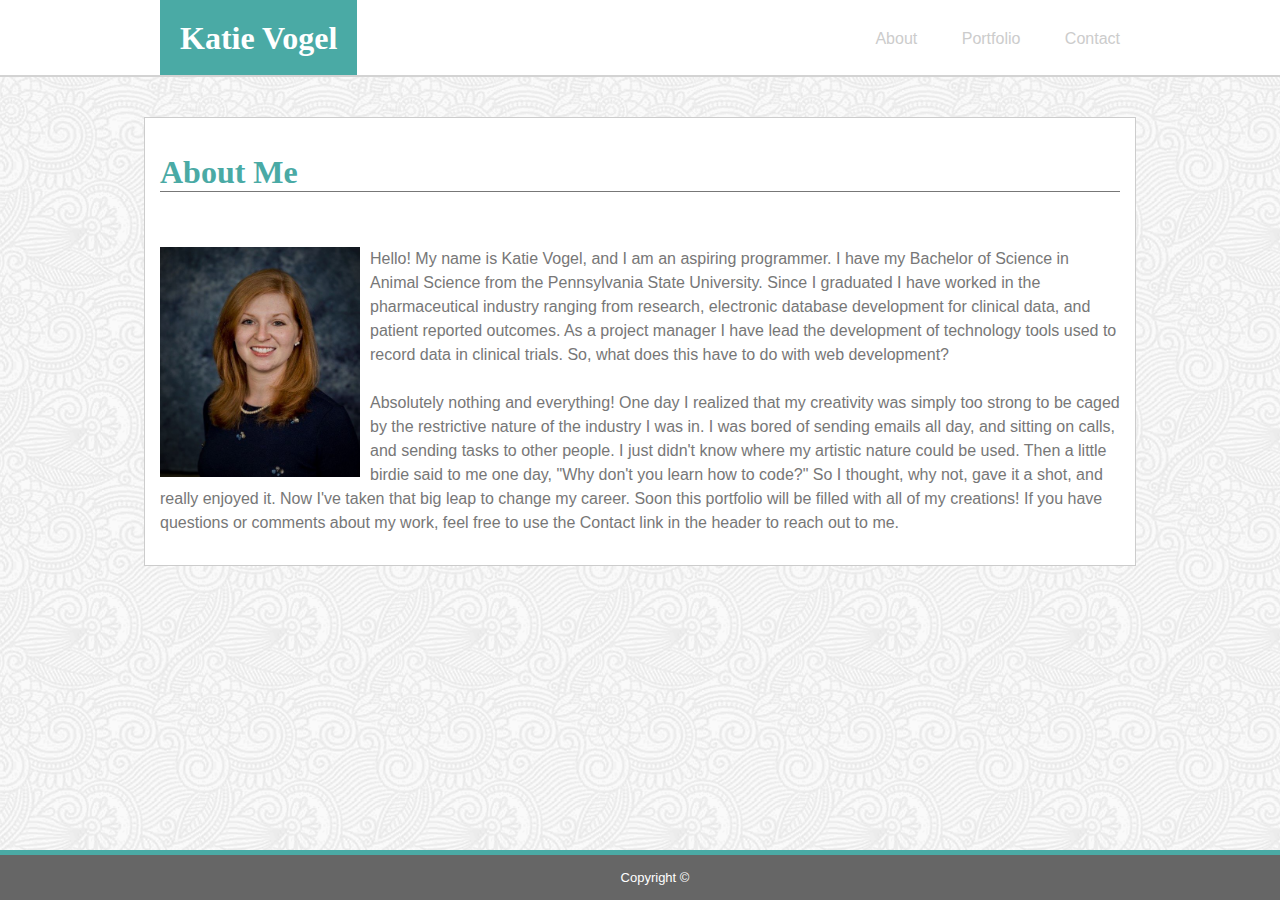
<file: index.html>
<!DOCTYPE html>
<html lang="en-us">
<head>
    <meta charset="UTF-8" />
    <meta name="viewport" content="width=device-width, initial-scale=1, shrink-to-fit=no">
    <title>About Katie Vogel</title>
    <link rel="stylesheet" type="text/css" href="Assets/CSS/style.css">

</head>

<body>
    <div class="header-space">
        <header>
            <h1 class="header-name">Katie Vogel</h1>
        <div class="navbar">
            <a class="index" href="index.html">About</a>
            <a class="portfolio" href="portfolio.html">Portfolio</a>
            <a class="contact" href="contact.html">Contact</a> 
        </div>
        </header>
    </div>

    <div class="wrapper">
        <h1 class="section">About Me</h1>
        <br />
                <p>
                <img class="me" height=230 width=200 src="Assets/Images/IMG_2296.JPG" alt="Katie Vogel">
                Hello! My name is Katie Vogel, and I am an aspiring programmer. I have my Bachelor of Science in Animal Science from the Pennsylvania State University. Since I graduated I have worked in the pharmaceutical industry ranging from research, electronic database development for clinical data, and patient reported outcomes. As a project manager I have lead the development of technology tools used to record data in clinical trials. So, what does this have to do with web development?
                <br />
                <br />
                Absolutely nothing and everything! One day I realized that my creativity was simply too strong to be caged by the restrictive nature of the industry I was in. I was bored of sending emails all day, and sitting on calls, and sending tasks to other people.  I just didn't know where my artistic nature could be used. Then a little birdie said to me one day, "Why don't you learn how to code?" So I thought, why not, gave it a shot, and really enjoyed it. Now I've taken that big leap to change my career. Soon this portfolio will be filled with all of my creations! If you have questions or comments about my work, feel free to use the Contact link in the header to reach out to me.
                </p>
            </div>
    </div>
    <div class="footer">Copyright ©</div>
</body>
</html>
</file>
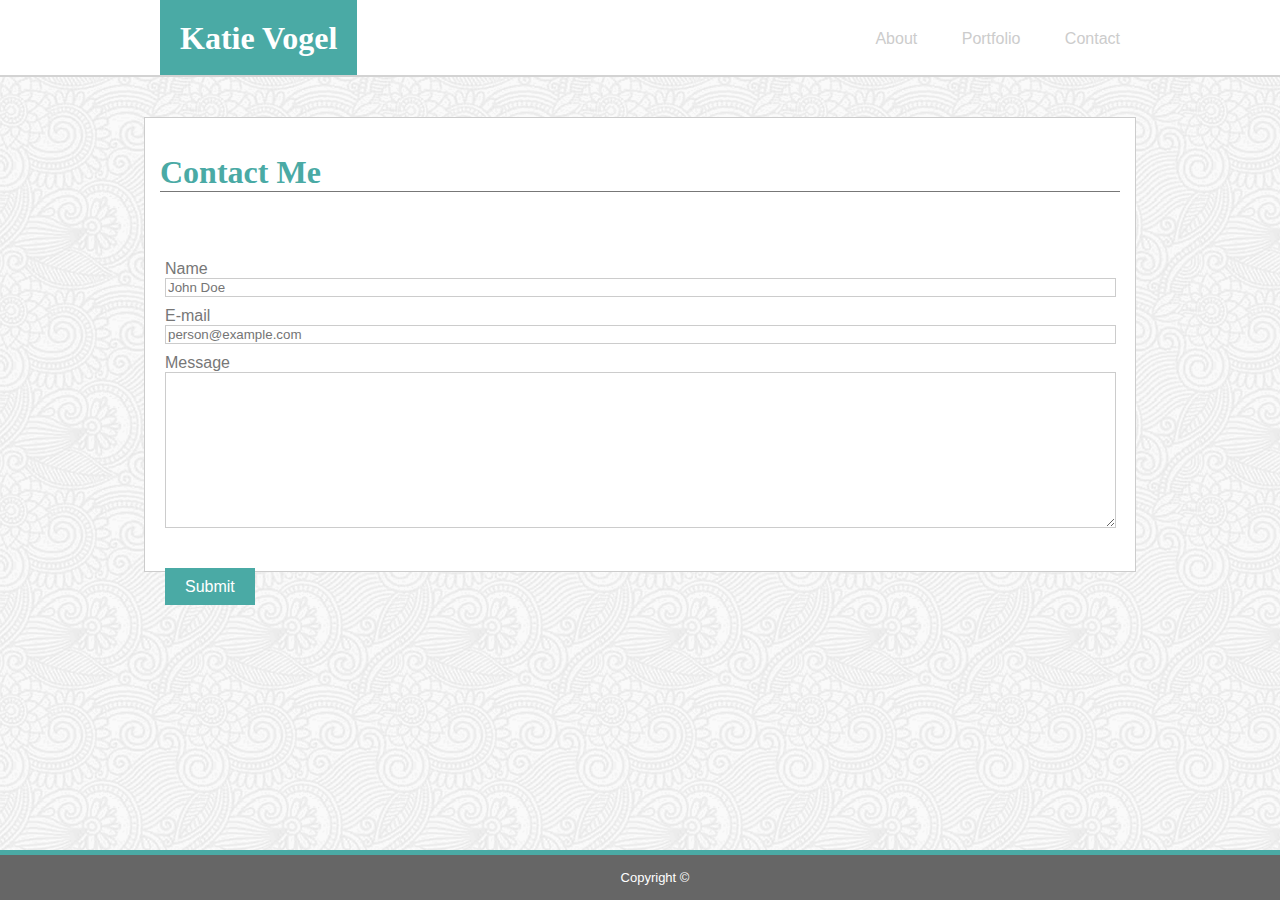
<file: contact.html>
<!DOCTYPE html>
<html lang="en-us">
<head>
    <meta charset="UTF-8" />
    <meta name="viewport" content="width=device-width, initial-scale=1, shrink-to-fit=no">
    <link rel="stylesheet" type="text/css" href="Assets/CSS/style.css">


</head>
<body>
    <div class="header-space">
        <header>
            <h1 class="header-name">Katie Vogel</h1>
        <div class="navbar">
            <a class="index" href="index.html">About</a>
            <a class="portfolio" href="portfolio.html">Portfolio</a>
            <a class="contact" href="contact.html">Contact</a> 
        </div>
        </header>

    </div>
   
    <div class="contact-wrapper">
        <h1 class="section">Contact Me</h1>
        <br />
        <div class="container">
            <br />
            <form>
                <div class="name">
                    <label for="name">Name</label>
                    <input placeholder="John Doe" type="text" id="name" name="user_name">
                </div>
                
                <div class="email">
                    <label for="mail">E-mail</label>
                    <input placeholder="person@example.com" type="email" id="mail" name="user_mail">
                </div>
                
                <div class="msg-box">
                    <label for="msg">Message</label>
                    <textarea id="msg" name="user_message"></textarea>
                </div>
                <div>
                    <a class="submit" href="#">Submit</a>
                </div>
            </form>
        </div>
    </div>
    <div class="footer">Copyright ©</div>
</body>
</html>
</file>
<file: Assets/CSS/style.css>
body {
    margin: 0 auto;
    overflow: visible;
    background-image: url("../Images/full-bloom.png");
}

header {
    max-width: 960px;
    position: relative;
    top: -10px;
    size: 100%;
    padding: 30px;
    margin: 0 auto;
}

.header-space {
    background-color: white;
    display: block;
    height: 75px;
    border-bottom: 2px solid lightgray;
}
.header-name {
    background-color: #4aaaa5;
    height: 30px;
    width: 200px;
    padding: 20px 20px 19px 20px;
    color: white;
    font-family: 'Georgia', Times, Times New Roman, serif;
    display: inline;
    position: relative;
}

.navbar {
    font-family: 'Arial', 'Helvetica Neue', Helvetica, sans-serif;
    display: inline-block;
    float: right;
    position: relative;
    top: 10px;
}

.index, .portfolio {
    margin: 0 20px;
    text-decoration: none;
    text-decoration-color: none;
    color: #cccccc;
}

.contact {
    margin-left: 20px;
    text-decoration: none;
    text-decoration-color: none;
    color: #cccccc;
}

.wrapper {
    max-width: 960px;
    background-color: #ffffff; 
    margin: auto;
    margin-top: 40px;
    padding: 15px;
    border-style: solid;
    border-color: #cccccc;
    border-width: 1px;
}

.section{
    color: #4aaaa5;
    font-family: 'Georgia', Times, Times New Roman, serif;
    border-bottom: 1px solid #777777;
}

p {
    font-family: 'Arial', 'Helvetica Neue', Helvetica, sans-serif;
    margin: 15px 0px;
    color: #777777;
    line-height: 1.5;
}

.me {
    float: left;
    margin: 0 10px 0 0;
}

.footer {
    position: fixed;
    left: 0;
    bottom: 0;
    width: 100%;
    background-color: #666666;
    color: white;
    text-align: center;
    margin: auto;
    padding: 15px;
    border-top: 5px solid #4aaaa5;
    font-family: 'Arial', 'Helvetica Neue', Helvetica, sans-serif;
    font-size: small;
}

a:hover{
    color: darkgray;
}
a:active{
    color: black;
}

.port-wrapper {
    max-width: 960px;
    background-color: #ffffff; 
    margin: auto;
    margin-top: 40px;
    padding: 15px;
    border-style: solid;
    border-color: #cccccc;
    border-width: 1px;
}

form {
    font-family: 'Arial', 'Helvetica Neue', Helvetica, sans-serif;
    display: block;
    color: #777777;
}

.name, .email, .msg-box {
    margin: 10px 10px 10px 5px;
}

input, textarea {
    display: block;
    width: 100%;
    border: 1px solid #cccccc;
}

textarea {
    height: 150px;
}
.contact-wrapper {
    max-width: 960px;
    background-color: #ffffff; 
    margin: auto;
    margin-top: 40px;
    padding: 15px;
    border-style: solid;
    border-color: #cccccc;
    border-width: 1px;
}

.submit {
    background-color: #4aaaa5;
    height: 30px;
    margin: 10px 20px;
    padding: 10px 20px;
    text-decoration: none;
    text-decoration-color: none;
    color: white;
    position: relative;
    bottom: -40px;
    left: -15px;
}

.img-box1, .img-box2, .img-box3, .img-box4, .img-box5 {
    Position: relative;
    display: inline-block;
    margin: 10px 20px;
    padding: 5px;
    width: 200px
}

.img-text {
    position: relative;
    top: -53px;
    background-color: #4aaaa5;
    padding: 10px 10px;
    display: block;
    color: white;
    text-align: center;
}

@media screen and (max-width: 980px) {
    .wrapper, .port-wrapper, .contact-wrapper {
        max-width: 600px;
    }
}

@media screen and (max-width: 768px) {
    .wrapper, .port-wrapper, .contact-wrapper {
        max-width: 500px;
    }
}
@media screen and (max-width: 640px) {
    .wrapper, .port-wrapper, .contact-wrapper {
        max-width: 400px;
    }
}
</file>
